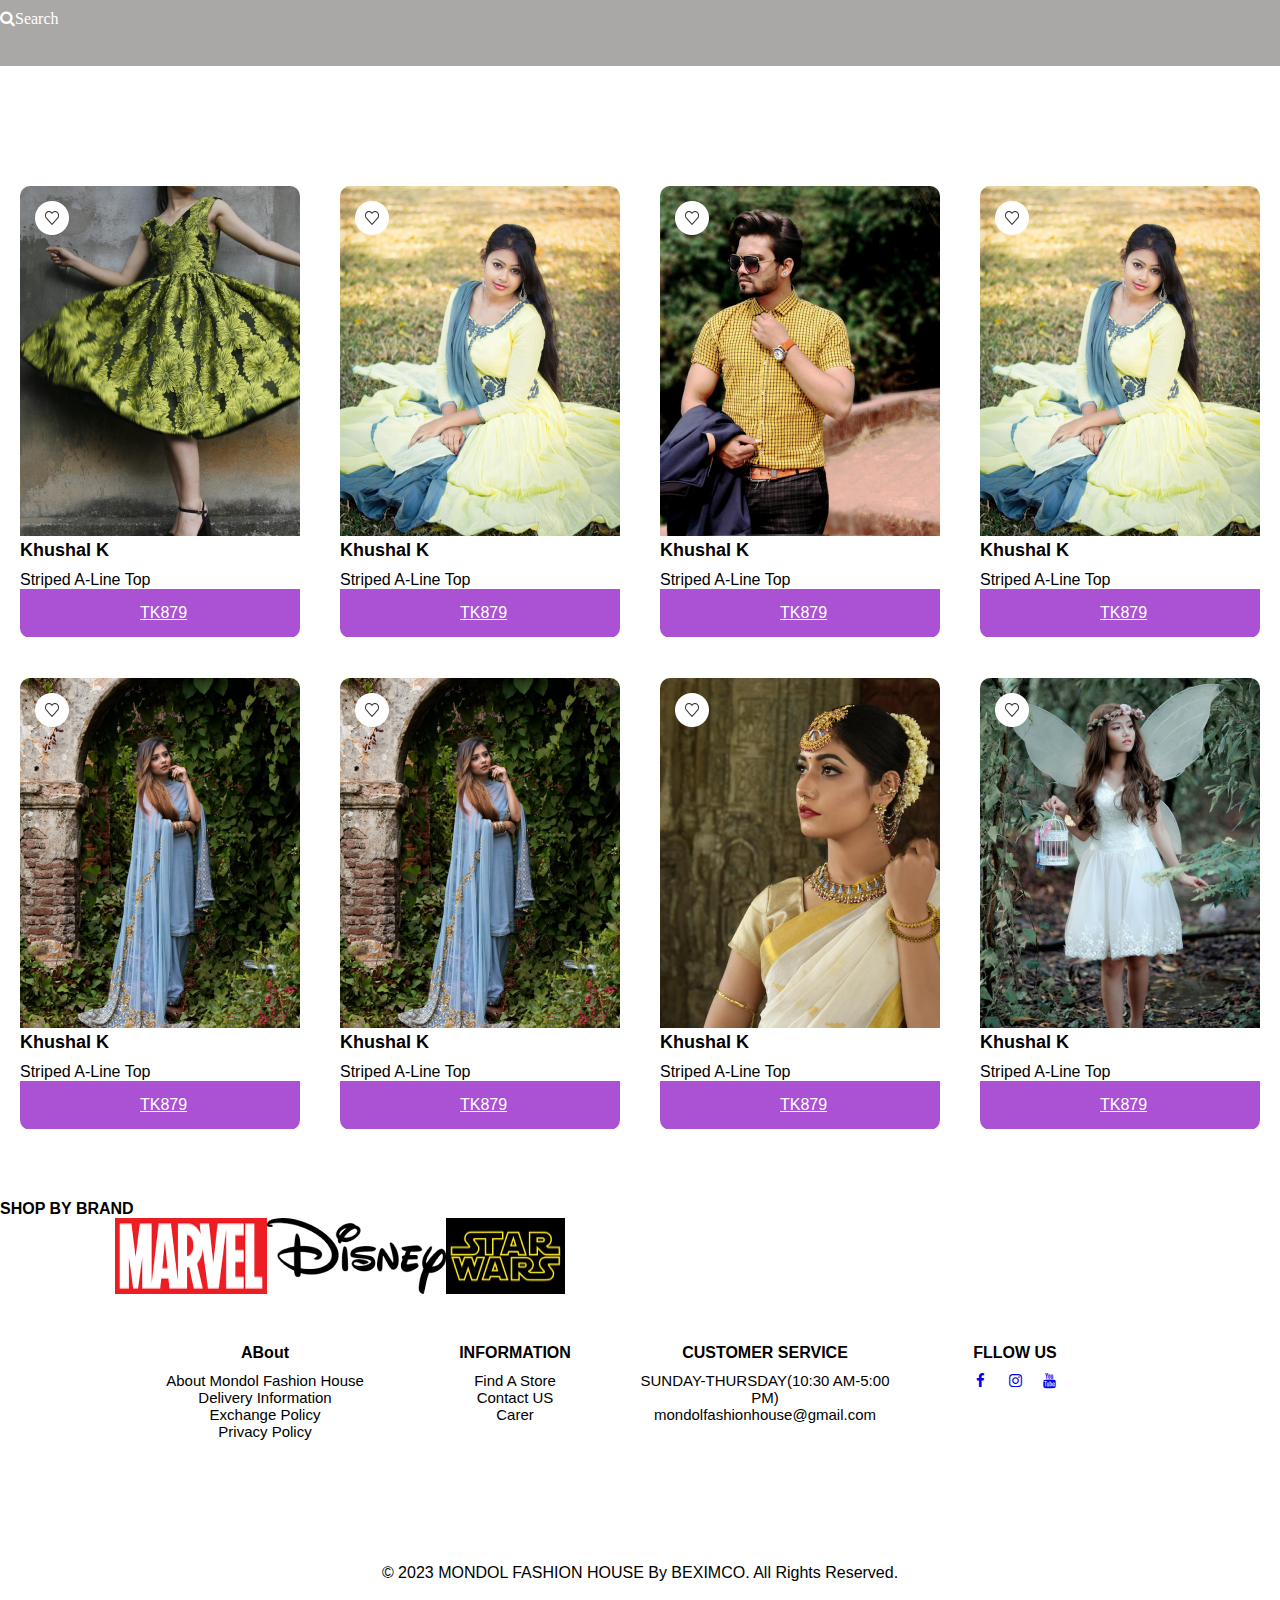
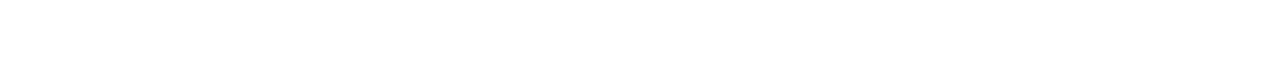
<file: index.html>
<!DOCTYPE html>
<html lang="en">
<head>
  <meta charset="UTF-8">
  <meta name="viewport" content="width=device-width, initial-scale=1.0">
  <title>Document</title>
  <link rel="stylesheet" href="style.css">
  <link rel="stylesheet" href="https://cdnjs.cloudflare.com/ajax/libs/font-awesome/4.7.0/css/font-awesome.min.css">
</head>
<body>

  <div class="searchbar">
    <div class="search">
     
      <i class="fa fa-search">Search</i>
      
      
      
    </div>

  </div>


  <div class="card-container">
    <div class="card">
      <img src="image'/Group 141.png" alt="">
      <div class="card-content">
        <h3>Khushal K</h3>
        <p>Striped A-Line Top</p>
        <a class="btn" href="">TK879</a>
      </div>
    </div>

    <div class="card">
      <img src="image'/Group 143.png" alt="">
      <div class="card-content">
        <h3>Khushal K</h3>
        <p>Striped A-Line Top</p>
        <a class="btn" href="">TK879</a>
      </div>
    </div>

    <div class="card">
      <img src="image'/Group 142.png" alt="">
      <div class="card-content">
        <h3>Khushal K</h3>
        <p>Striped A-Line Top</p>
        <a class="btn" href="">TK879</a>
      </div>
    </div>
    <div class="card">
      <img src="image'/Group 143.png" alt="">
      <div class="card-content">
        <h3>Khushal K</h3>
        <p>Striped A-Line Top</p>
        <a class="btn" href="">TK879</a>
      </div>
    </div>
    <div class="card">
      <img src="image'/Group 144.png" alt="">
      <div class="card-content">
        <h3>Khushal K</h3>
        <p>Striped A-Line Top</p>
        <a class="btn" href="">TK879</a>
      </div>
    </div>

    <div class="card">
      <img src="image'/Group 144.png" alt="">
      <div class="card-content">
        <h3>Khushal K</h3>
        <p>Striped A-Line Top</p>
        <a class="btn" href="">TK879</a>
      </div>
    </div>
    <div class="card">
      <img src="image'/Group 144 (1).png" alt="">
      <div class="card-content">
        <h3>Khushal K</h3>
        <p>Striped A-Line Top</p>
        <a class="btn" href="">TK879</a>
      </div>
    </div>
    <div class="card">
      <img src="image'/Group 142 (1).png" alt="">
      <div class="card-content">
        <h3>Khushal K</h3>
        <p>Striped A-Line Top</p>
        <a class="btn" href="">TK879</a>
      </div>
    </div>
  </div>


  <div class="brand">
    <div class="sponser">
      <h4>SHOP BY BRAND</h4>
      <div class="sp-img">
        <img src="image'/image 1193.png" alt="">
        <img src="image'/image 1194.png" alt="">
        <img src="image'/image 1195.png" alt="">
      </div>
    </div>
  </div>

  <div class="fotter">
    <div class="wow">
      <h1>ABout</h1>
      <div class="policy">
        <p>About Mondol Fashion House</p>
      <p>Delivery Information</p>
      <p>Exchange Policy
      </p>
      <p>Privacy Policy</p>
      </div>
    </div>
  

    <div class="wow">
      <h1>INFORMATION</h1>
      <div class="policy">
        <p>Find A Store </p>
      <p>Contact US</p>
      
      <p>Carer</p>
      </div>
    </div>

    <div class="wow">
      <h1>CUSTOMER SERVICE</h1>
     <div class="policy">
      <p+88017111111111></p>
      <p>SUNDAY-THURSDAY(10:30 AM-5:00 PM)</p>
      <p>mondolfashionhouse@gmail.com
      </p>
     </div>
    </div>

    <div class="wow">
      <h1>FLLOW US</h1>
      <div class="policy">
        <a href="#" class="fa fa-facebook"></a>
        <a href="#" class="fa fa-instagram"></a>
        <a href="#" class="fa fa-youtube"></a>
        
      </div>
    </div>
    

  </div>
  <div class="copyright">
    <p>© 2023 MONDOL FASHION HOUSE By BEXIMCO. All Rights Reserved.</p>
  </div>


  
  



</body>
</html>
</file>
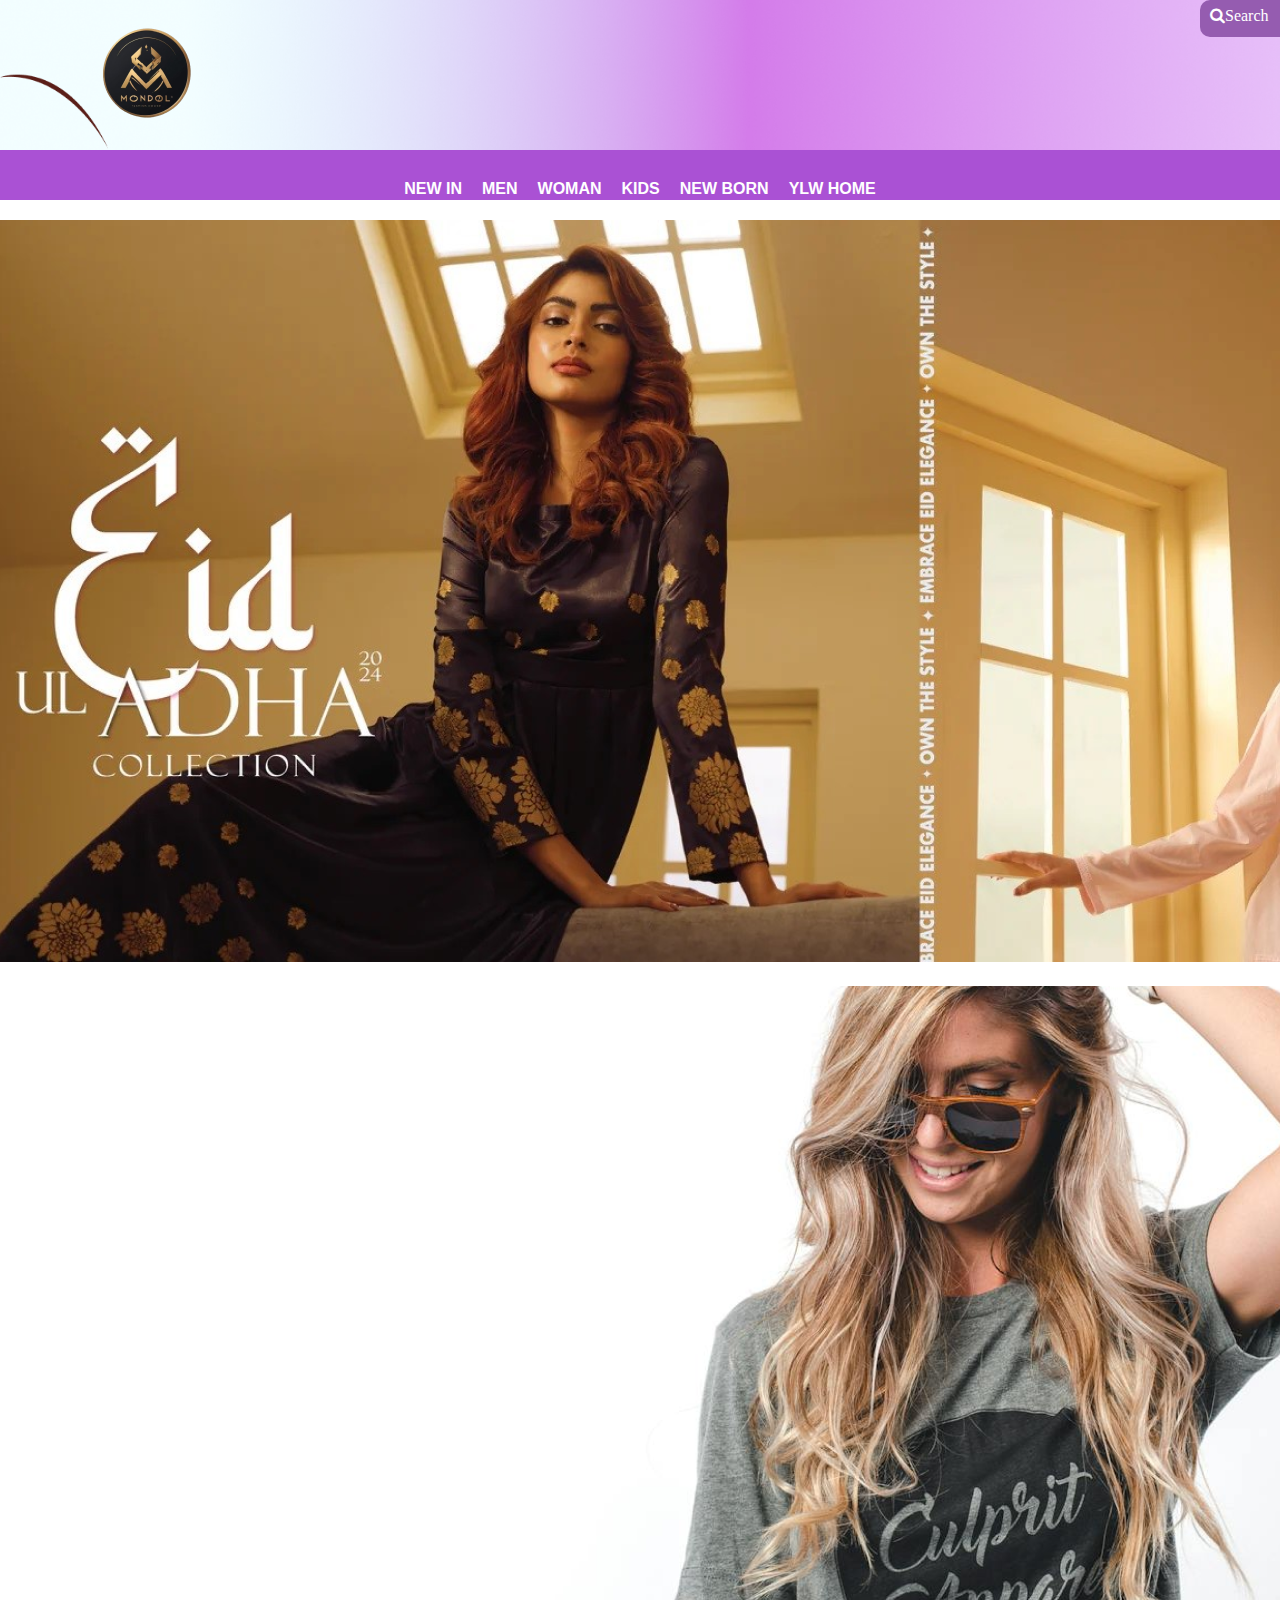
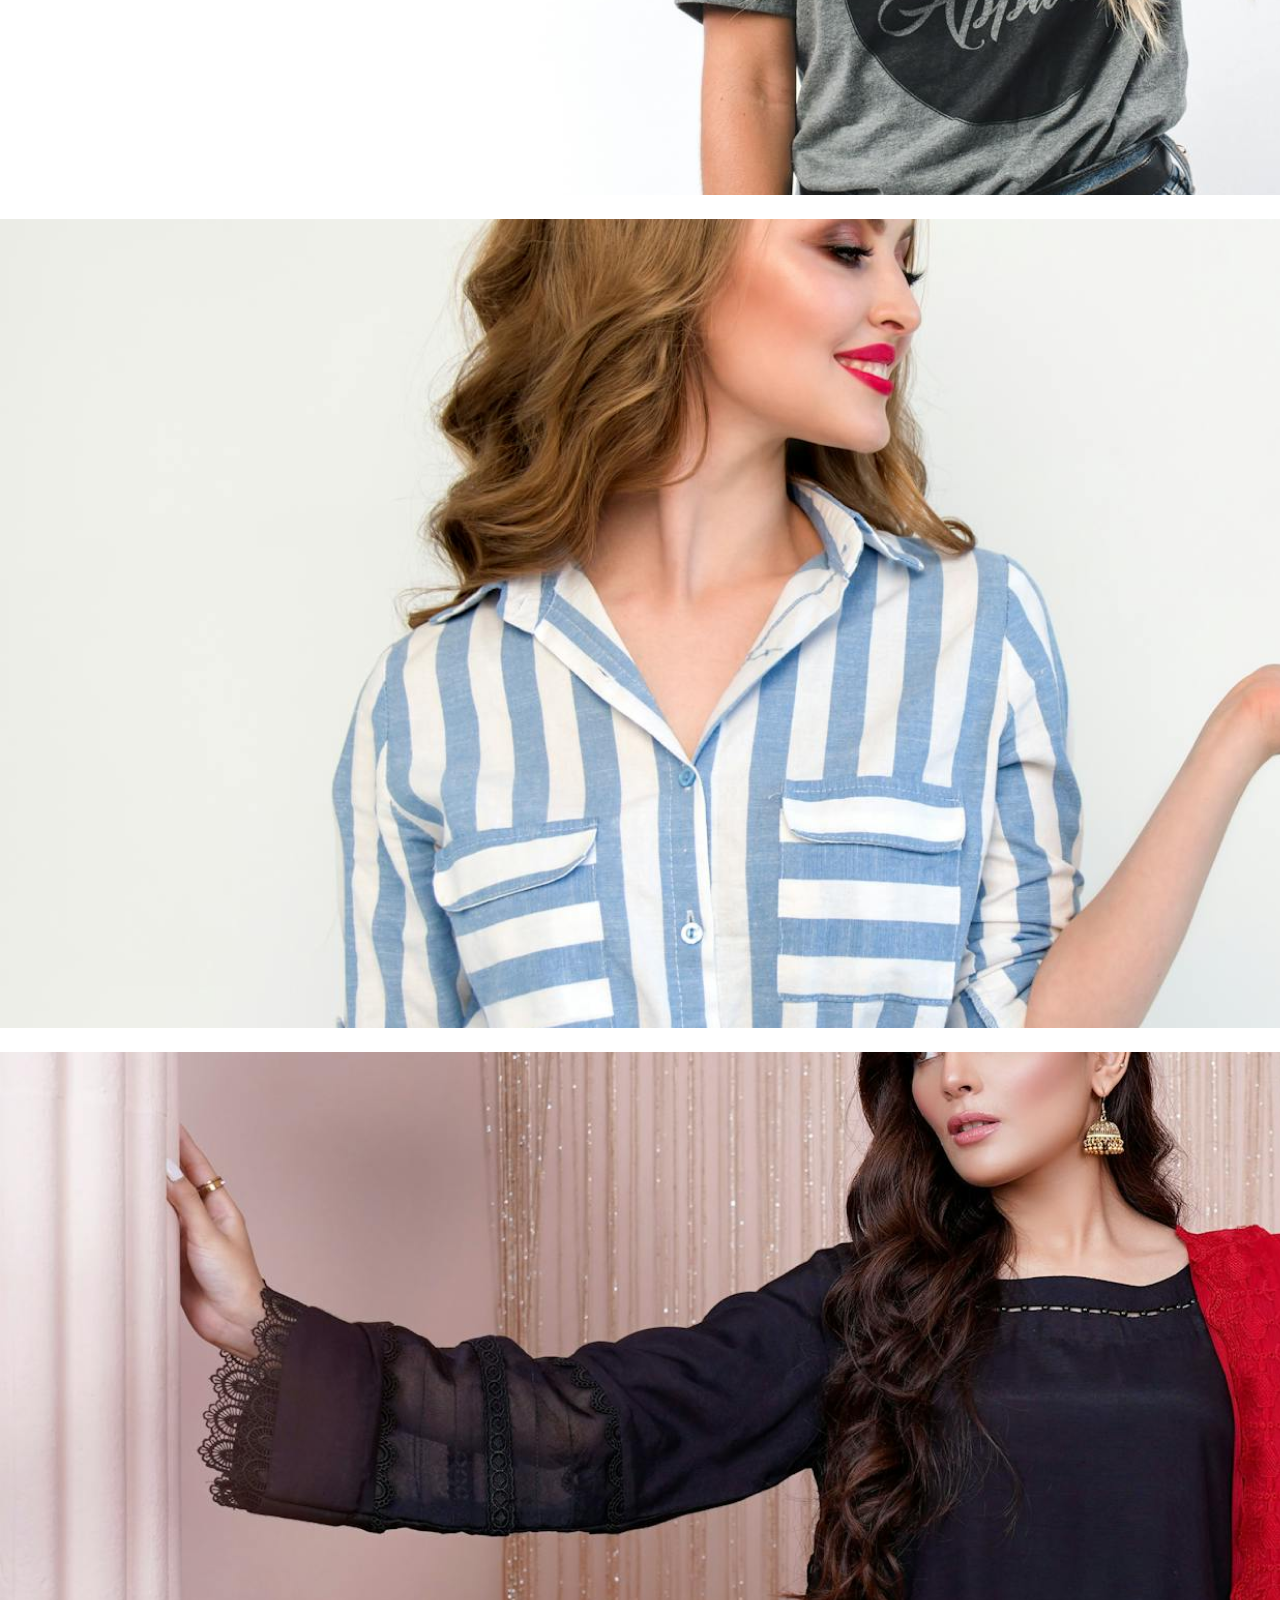
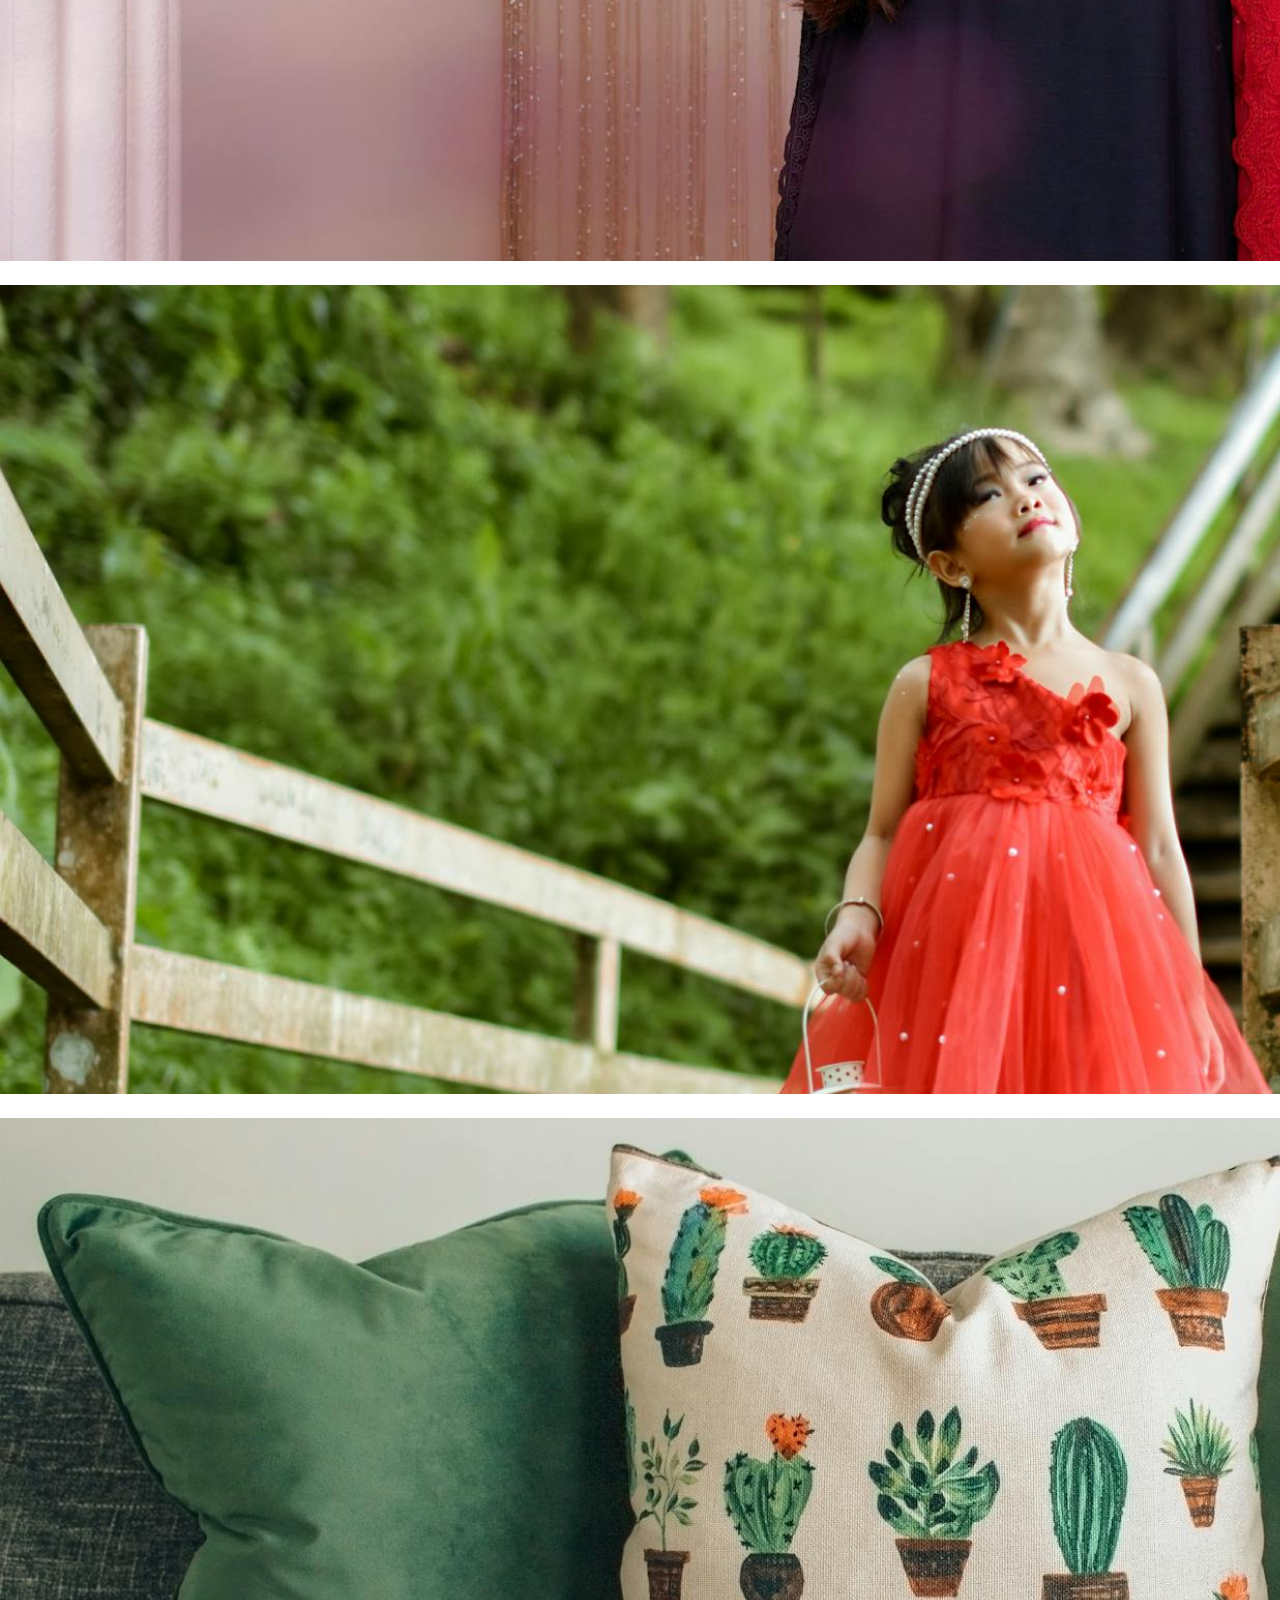
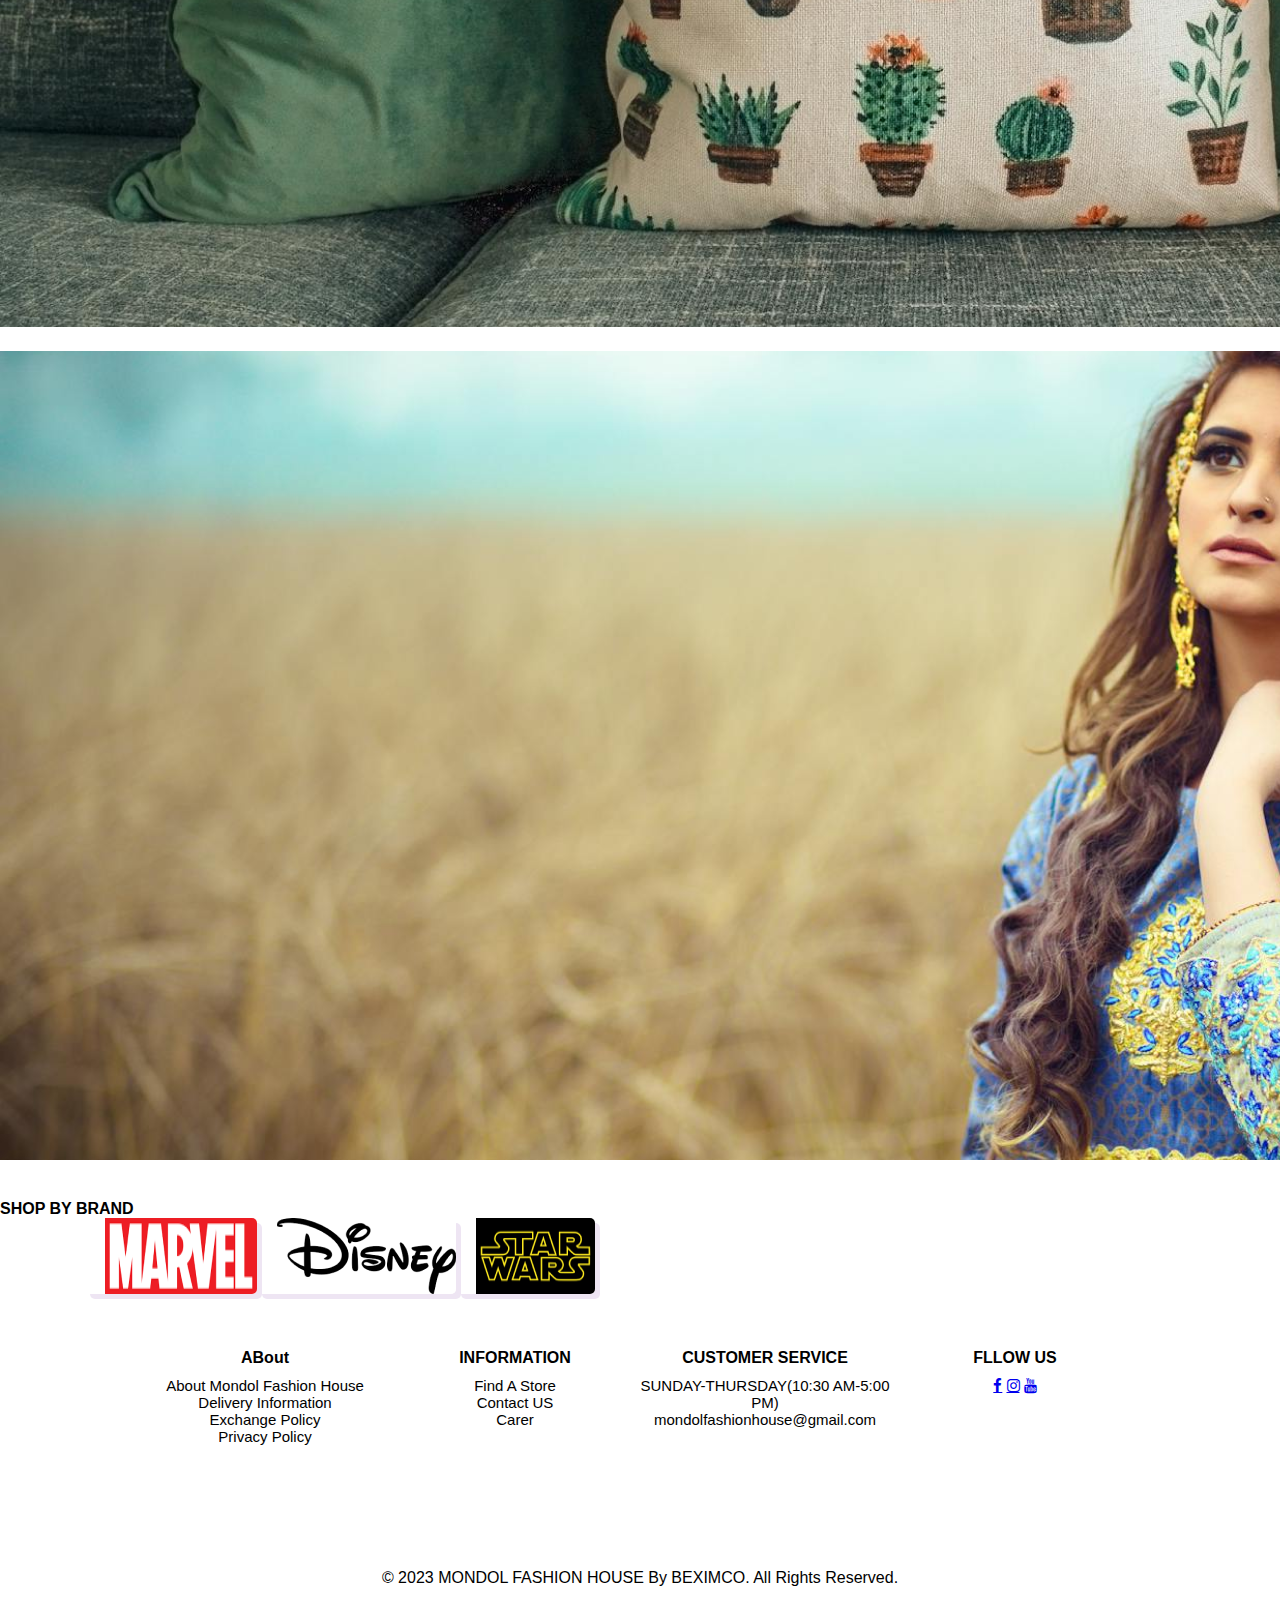
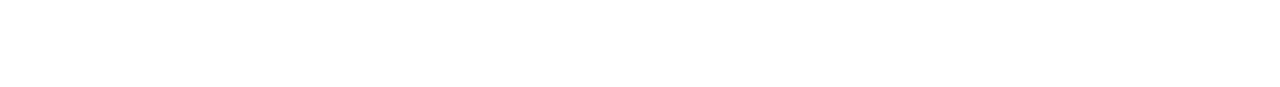
<file: home.html>
<!DOCTYPE html>
<html>
<head>
	<meta charset="utf-8">
	<meta name="viewport" content="width=device-width, initial-scale=1">
	<title>Home</title>
	<link rel="stylesheet" type="text/css" href="css/home.css">
	<link rel="stylesheet" href="https://cdnjs.cloudflare.com/ajax/libs/font-awesome/4.7.0/css/font-awesome.min.css">
</head>
<body>









	<div class="container">

	<div class="navigationbar">
		<div class="logo"></div>
		<div class="searchbar">
			<i class="fa fa-search">Search</i>
			</div>
		</div>

		<div class="newinserial">
			
			
			
			<a class="nice" href="index.html">NEW IN</a>
			<a class="nice" href="">MEN</a>
			<a class="nice" href="">WOMAN</a>
			<a class="nice">KIDS</a>
			<a class="nice" >NEW BORN</a>
			<a class="nice">YLW HOME</a>
			
		</div>
		


		<div class="home-image-new">


			<img class="home-image" src="image/slider-main1.png" alt="">
			
			
			<img class="home-image" src="image/Rectangle.png" alt="SHOP NOW">
			
			<img class="home-image" src="image/Rectanglej.png" alt="">
			<img class="home-image" src="image/Rectangle362.png" alt="">
			<img class="home-image" src="image/Rectangle63.png" alt="">
			<img class="home-image" src="image/Rectangle64.png" alt="">
			<img class="home-image" src="image/Rectangle66.png" alt="">
			


		</div>




		

		</div>
	</div>

    <div class="ami">
		<div class="brand">
		<div class="sponser">
		  <h4>SHOP BY BRAND</h4>
		  <div class="sp-img">
			<img class="ting" src="image'/image 1193.png" alt="">
			<img class="ting" src="image'/image 1194.png" alt="">
			<img class="ting" src="image'/image 1195.png" alt="">
		  </div>
		</div>
	  </div>
	
	  <div class="fotter">
		<div class="wow">
		  <h1>ABout</h1>
		  <div class="policy">
			<p>About Mondol Fashion House</p>
		  <p>Delivery Information</p>
		  <p>Exchange Policy
		  </p>
		  <p>Privacy Policy</p>
		  </div>
		</div>
	  
	
		<div class="wow">
		  <h1>INFORMATION</h1>
		  <div class="policy">
			<p>Find A Store </p>
		  <p>Contact US</p>
		  
		  <p>Carer</p>
		  </div>
		</div>
	
		<div class="wow">
		  <h1>CUSTOMER SERVICE</h1>
		 <div class="policy">
		  <p+88017111111111></p>
		  <p>SUNDAY-THURSDAY(10:30 AM-5:00 PM)</p>
		  <p>mondolfashionhouse@gmail.com
		  </p>
		 </div>
		</div>
	
		<div class="wow">
		  <h1>FLLOW US</h1>
		  <div class="policy">
			<a href="#" class="fa fa-facebook"></a>
			<a href="#" class="fa fa-instagram"></a>
			<a href="#" class="fa fa-youtube"></a>
			
		  </div>
		</div>
		
	
	  </div>
	  <div class="copyright">
		<p>© 2023 MONDOL FASHION HOUSE By BEXIMCO. All Rights Reserved.</p>
	  </div>

	</div>


	
</body>
</html>
</file>
<file: style.css>
*{
    margin: 0px;
    padding: 0px;
    box-sizing: border-box;
    font-family: sans-serif;
}
body{
    background-color:#ffffff;
}
.card-container{
    display: flex;
    justify-content: center;
    flex-wrap: wrap;
    margin-top: 100px;
}
.card{
    width: 280px;
    height: 452px;
    border-radius: 10px;
    overflow: hidden;
    
    margin: 20px;
}
.card img{
    width: 100%;
    height: auto;

}
.card-content h3{
    font-size: 18px;
    margin-bottom: 10px;
    
    
}
.p{
    font-size: 16px;
    color: #666666;
}
.btn{
    display: inline-block;
    
    padding: 15px 120px;
    background-color:#AA51D4;
    
    
    color:white;
    
    
    

}
.btn text{
   text-align: center;
    padding-left: 100px;

}
.sp-img{
   
    display: flex;
    justify-content: center;
    flex-wrap: wrap;
    padding-right: 600px;
    padding-bottom: 50px;
    
}
h4{
    padding-top: 50px;
}

.fotter{
    display: flex;
    justify-content: center;

    
    
    
  

}

h1{
    text-align: center;
    font-size: 16px;
}

.wow{
    height: 220px;
    width: 250px;
}
.policy{
    text-align: center;
    font-size: 15px;
    padding-top: 10px;
}

.fa {
    
    font-size: 50px;
    width: 30px;
    text-align: center;
    text-decoration: none;
  }
  .copyright{
    text-align: center;
    padding-bottom: 100px;
  }

  .searchbar{
    background-color: #AAA7A7;
    height: 66px;
    width: 1337px;
    justify-content: center;
    
    
  }
  .fa-search{
    align-items: start;
    padding-top: 10px;
    color: rgb(255, 255, 255);
    padding-left: ;

   
  }
</file>
<file: css/home.css>
*{
    margin: 0px;
    padding: 0px;
    box-sizing: border-box;
    font-family: sans-serif;
}



.container{
	width: 100%;
	height: 4900px;
	background-color: white;
}
.navigationbar{
	width: 100%;
	height: 150px;
	float: left;
	background-image: url(../image/Group.png);
	background-size: cover;
	background-repeat: no-repeat;
}

.logo{
	width: 93px;
	height: 98px;
	float: left;
	background-image: url(../image/logo.png);
	background-size: cover;
	background-repeat: no-repeat;
	margin-left: 100px;
	margin-top: 25px;
}

.searchbar{
	width: 145px;
	height: 37px;
	background-color: #955CB0;
	margin-left: 1200px;
	border-radius: 10px;
}

.fa-search{
	color: white;
	width: 7px;
	height: 7px;
	margin-left: 10px;
	margin-top: 7px;
}


.newinserial{
	width: 100%;
	height: 50px;
	background-color: #AA51D4;
	position: absolute;
	margin-top: 150px;
}


.newinserial{
	
	display: flex;
	justify-content: center;
	padding-top: 20px;
	text-align: justify;
}
	
.nice{
	
	display: inline-block;
    
   padding: 10px;
    background-color:#AA51D4;
    
    
    color:white;
	font-weight: bolder;
	text-decoration: none;
	
	
	
	
	
}





.fotter{
    display: flex;
    justify-content: center;
    padding-top: 5px;

    
    
}
h1{
    text-align: center;
    font-size: 16px;
}

.wow{
    height: 220px;
    width: 250px;
}
.policy{
    text-align: center;
    font-size: 15px;
    padding-top: 10px;
}
.copyright{
    text-align: center;
    padding-bottom: 100px;
  }
  .brand{
	margin-bottom: 50px;
  }
  .sp-img{
   
    display: flex;
    justify-content: center;
    flex-wrap: wrap;
    padding-right: 600px;
    padding-bottom: 0px;
    
}
.ami{
	padding-bottom: 0px;
	padding-top: 1100px;
	
}
.ting{
	padding-left: 20px;
	box-shadow:5px 5px #955cb028;
	border-radius: 5px;
}
.home-image{
	
	padding-top: 20px;
	
	
	
}
.home-image-new{
	padding-top: 200px;
	width: fit-content;
	
}
</file>
